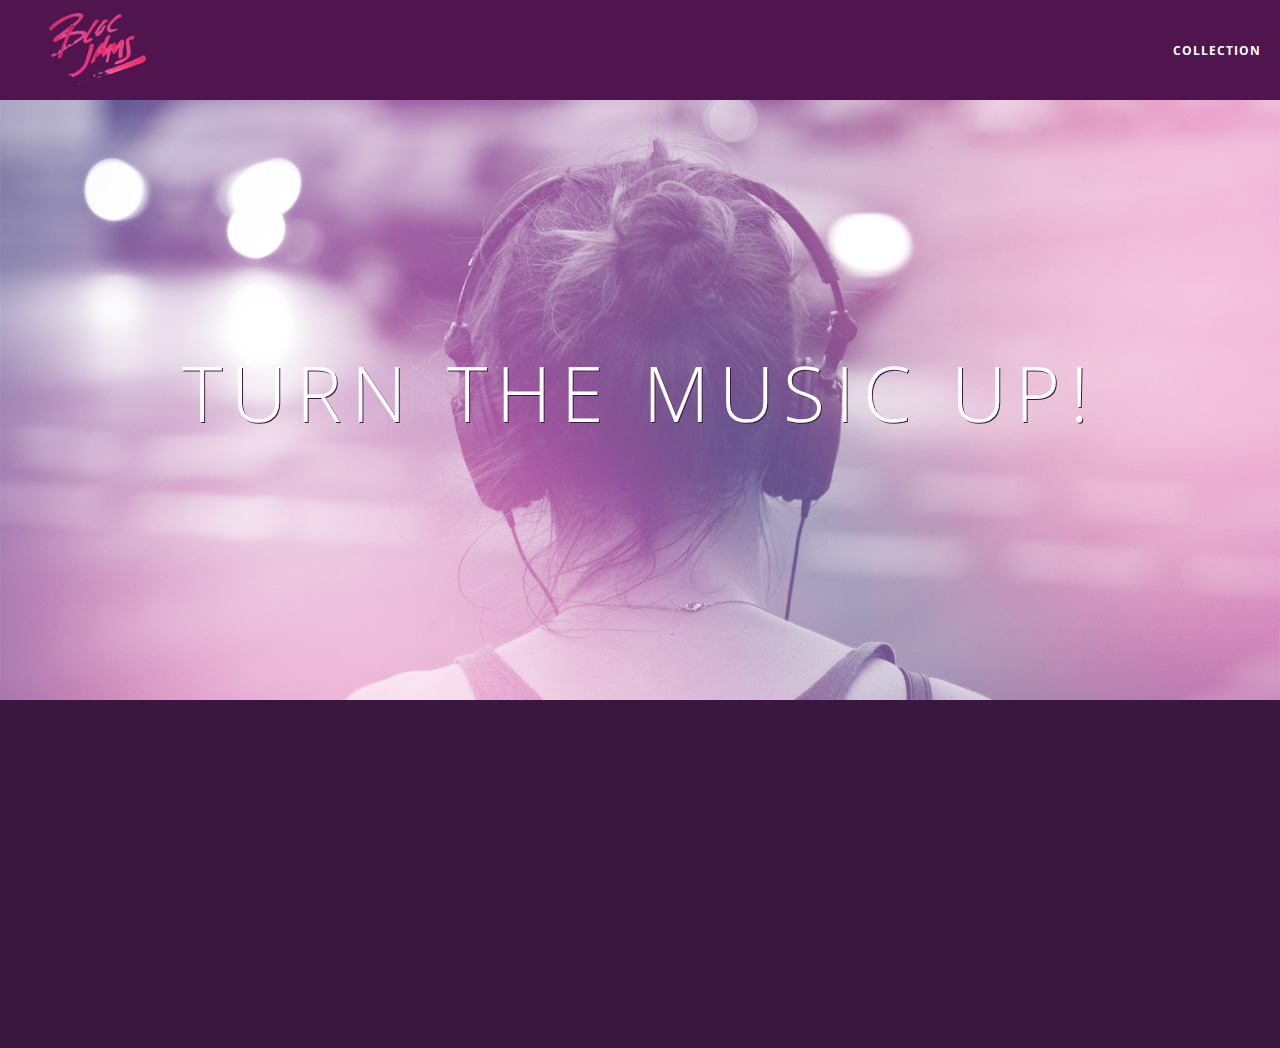
<file: index.html>
<!DOCTYPE html>
<html>
	<head>
		<title>Bloc Jams</title>
        <meta name="viewport" content="width=device-width, initial-scale=1">
        <link rel="stylesheet" type="text/css" href="http://fonts.googleapis.com/css?family=Open+Sans:400,800,600,700,300">
        <link rel="stylesheet" type="text/css" href="http://code.ionicframework.com/ionicons/2.0.1/css/ionicons.min.css">
        <link rel="stylesheet" type="text/css" href="styles/normalize.css">
        <link rel="stylesheet" type="text/css" href="styles/main.css">
        <link rel="stylesheet" type="text/css" href="styles/landing.css">
	</head>
	<body class="landing">
        <nav class="navbar"> 
            <a href="index.html" class="logo">
                <img src="assets/images/bloc_jams_logo.png" alt="bloc jams logo">
            </a>
            <div class="links-container">
                <a href="collection.html" class="navbar-link">collection</a>
            </div>
        </nav>
        <section class="hero-content"> <!-- hero content -->
            <h1 class="hero-title">Turn the music up!</h1>
        </section>
        <section class="selling-points container"> <!-- selling points -->
            <div class="point column third">
                <span class="ion-music-note"></span>
                <h5 class="point-title">Choose your music</h5>
                <p class="point-description">The world is full of music; why should you have to listen to music that someone else chose?</p>
            </div>
            <div class="point column third">
                <span class="ion-radio-waves"></span>
                <h5 class="point-title">Unlimited, streaming, ad-free</h5>
                <p class="point-description">No arbitrary limits. No distractions.</p>
            </div>
            <div class="point column third">
                <span class="ion-iphone"></span>
                <h5 class="point-title">Mobile enabled</h5>
                <p class="point-description">Listen to your music on the go. This streaming service is available on all mobile platforms.</p>
            </div>
        </section>
        <script src="https://code.jquery.com/jquery-2.1.3.min.js"></script>
        <script src="scripts/utilities.js"></script>
        <script src="scripts/landing.js"></script>
    </body>
</html>
</file>
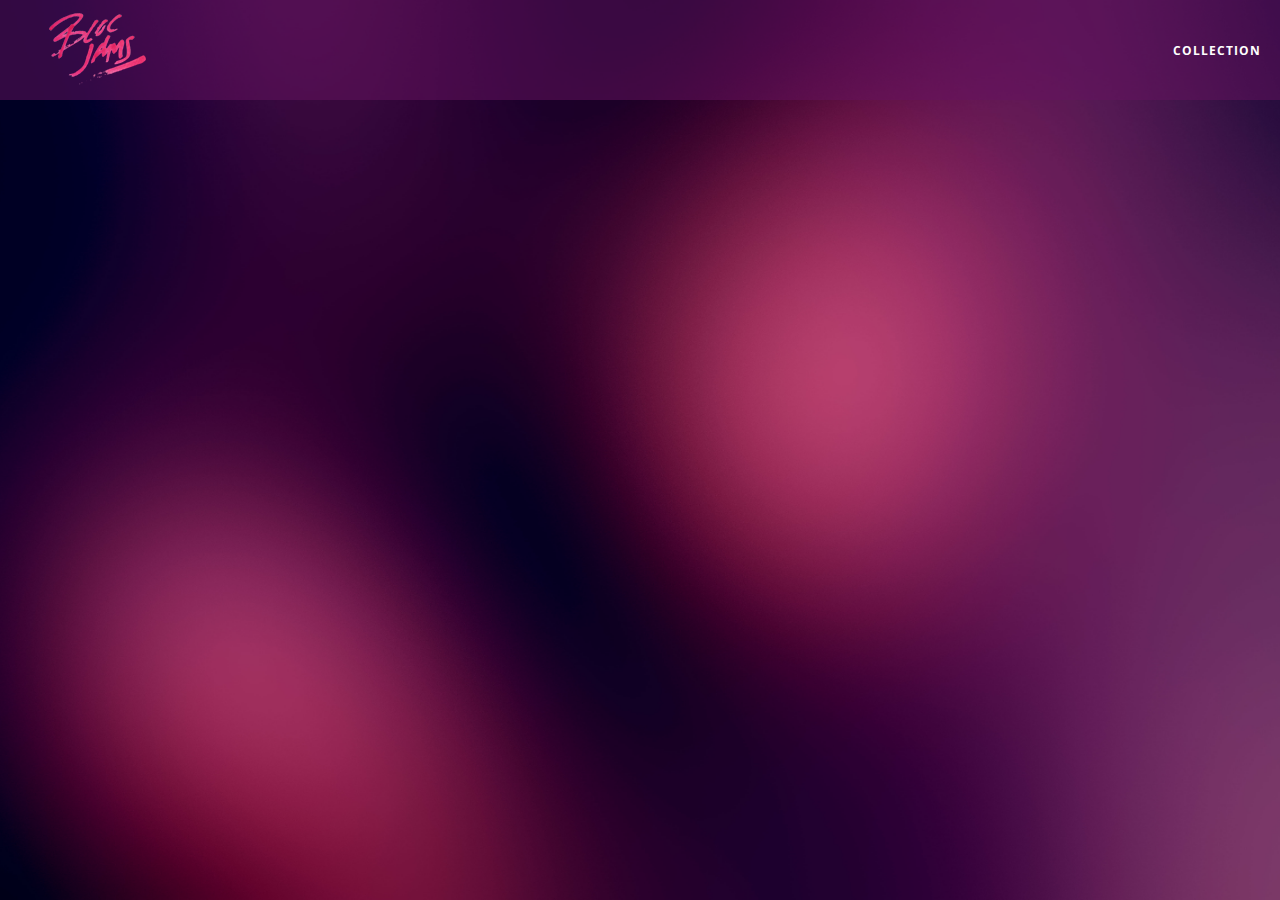
<file: collection.html>
<!DOCTYPE html>
<html>
    <head>
        <title>Bloc Jams</title>
        <meta name="viewport" content="width=device-width, initial-scale=1">
        <link rel="stylesheet" type="text/css" href="http://fonts.googleapis.com/css?family=Open+Sans:400,800,600,700,300">
        <link rel="stylesheet" type="text/css" href="http://code.ionicframework.com/ionicons/2.0.1/css/ionicons.min.css">
        <link rel="stylesheet" type="text/css" href="styles/normalize.css">
        <link rel="stylesheet" type="text/css" href="styles/main.css">
        <link rel="stylesheet" type="text/css" href="styles/collection.css">
    </head>
    <body class="collection">
        <nav class="navbar"> <!-- nav bar -->
            <a href="index.html" class="logo">
                <img src="assets/images/bloc_jams_logo.png" alt="bloc jams logo">
            </a>
            <div class="links-container">
                <a href="collection.html" class="navbar-link">collection</a>
            </div>
        </nav>
        
        <section class="album-covers container">
            <div class="clearfix">
            </div>
        </section>
        <script src="https://code.jquery.com/jquery-2.1.3.min.js"></script>
        <script src="scripts/collection.js"></script>
    </body>
</html>
</file>
<file: styles/main.css>
*, *:before, *:after {
    -moz-box-sizing: border-box;
    -webkit-box-sizing: border-box;
    box-sizing: border-box;
}

html {
     height: 100%; /* makes sure our HTML takes up 100% of the browser window */
 }

body {
    font-family: 'Open Sans'; /* sets our font to the "Open Sans" typeface */
    color: white; /* sets the text color to white */
    min-height: 100%; /* says the height of the body must be, at minimum, 100% of the window */
}
 
.navbar {
    position: relative;
    padding: 0.5rem;
    background-color: rgba(101,18,95,0.5);
    z-index: 1;
}

.navbar .logo {
    position: relative; /* positioning will be explained in a resource */
    left: 2rem;
    cursor: pointer;
}

.navbar .links-container {
    display: table;
    position: absolute;
    top: 0;
    right: 0;
    height: 100px;
    color: white;
    text-decoration: none;
}
 
.links-container .navbar-link {
    display: table-cell;
    position: relative;
    height: 100%;
    padding-left: 1rem;
    padding-right: 1rem;
    /* #4 */
    vertical-align: middle;
    color: white;
    font-size: 0.625rem;
    letter-spacing: 0.05rem;
    font-weight: 700;
    text-transform: uppercase;
    /* #3 */
    text-decoration: none;
    cursor: pointer;
}
 
  /* #5 */
.links-container .navbar-link:hover {
    color: rgb(233,50,117);
}

.container {
    margin: 0 auto;
    max-width: 64rem;
}

.container.narrow {
    max-width: 56rem;
}

/* Medium and small screens (640px) */
@media (min-width: 40rem) {
    html { font-size: 112%; }
    
    .column {
        float: left;
        padding-left: 1rem;
        padding-right: 1rem;
    }    
    
    .column.full { width: 100%; }
    .column.two-thirds { width: 66.7%; }
    .column.half { width: 50%; }
    .column.third { width: 33.3%; }
    .column.fourth { width: 25%; }
    .column.flow-opposite { float: right; }
}

/* Large screens (1024px) */
@media (min-width: 64rem) {
    html { font-size: 120%; }
  /* Style information will go here */
}

.clearfix:before,
.clearfix:after {
    content: " ";
    display: table;
}

.clearfix:after {
    clear: both;
}
</file>
<file: styles/landing.css>
body.landing {
    background-color: rgb(58,23,63);
}
 
.hero-content {
    position: relative;
    min-height: 600px;
    background-image: url(../assets/images/bloc_jams_bg.jpg);
    background-repeat: no-repeat;
    background-position: center center;
    background-size: cover;
}
 
.hero-content .hero-title {
    top: 40%;
    position: absolute;
    -webkit-transform: translateY(-50%);
    -moz-transform: translateY(-50%);
    transform: translateY(-50%);
    width: 100%;
    text-align: center;
    font-size: 4rem;
    font-weight: 300;
    text-transform: uppercase;
    letter-spacing: 0.5rem;
    text-shadow: 1px 1px 0px rgb(58,23,63);
}
 
.selling-points {
    position: relative;
}
 
.point {
    position: relative;
    padding: 2rem;
    text-align: center;
    opacity: 0;
    -webkit-transform: scaleX(0.9) translateY(3rem);
    -moz-transform: scaleX(0.9) translateY(3rem);
    transform: scaleX(0.9) translateY(3rem);
    -webkit-transition: all 0.25s ease-in-out;
    -moz-transition: all 0.25s ease-in-out;
    transition: all 0.25s ease-in-out;
    -webkit-transition-delay: 0.2s;
    -moz-transition-delay: 0.2s;
    transition-delay: 0.2s;
}
 
.point .point-title {
    font-size: 1.25rem;
}

.ion-music-note,
.ion-radio-waves,
.ion-iphone {
    color: rgb(233,50,117);
    font-size: 5rem;
}
</file>
<file: styles/collection.css>
body.collection {
    background-image: url(../assets/images/blurred_backgrounds/blur_bg_2.jpg);
    background-repeat: repeat-y;
    background-position: center center;
    background-size: cover;
}
 
.album-covers {
    position: relative;
}

.collection-album-container {
    position: relative;
    margin-top: 30px;
    margin-bottom: 20px;
    text-align: center;
}
 
.collection-album-container .caption {
    margin-top: 10px;
}
 
.collection-album-container .caption p {
    font-size: 1rem;
    font-weight: 300;
    color: rgba(255, 255, 255, 0.6);
}
 
.collection-album-container .caption p a {
    color: rgba(255, 255, 255, 0.6);
}
 
.collection-album-container .caption p a.album-name {
    color: white;
}
 
.collection-album-container img {
    width: 80%;
}

.navbar-link:hover {
    rgb(233,50,117);
}
</file>
